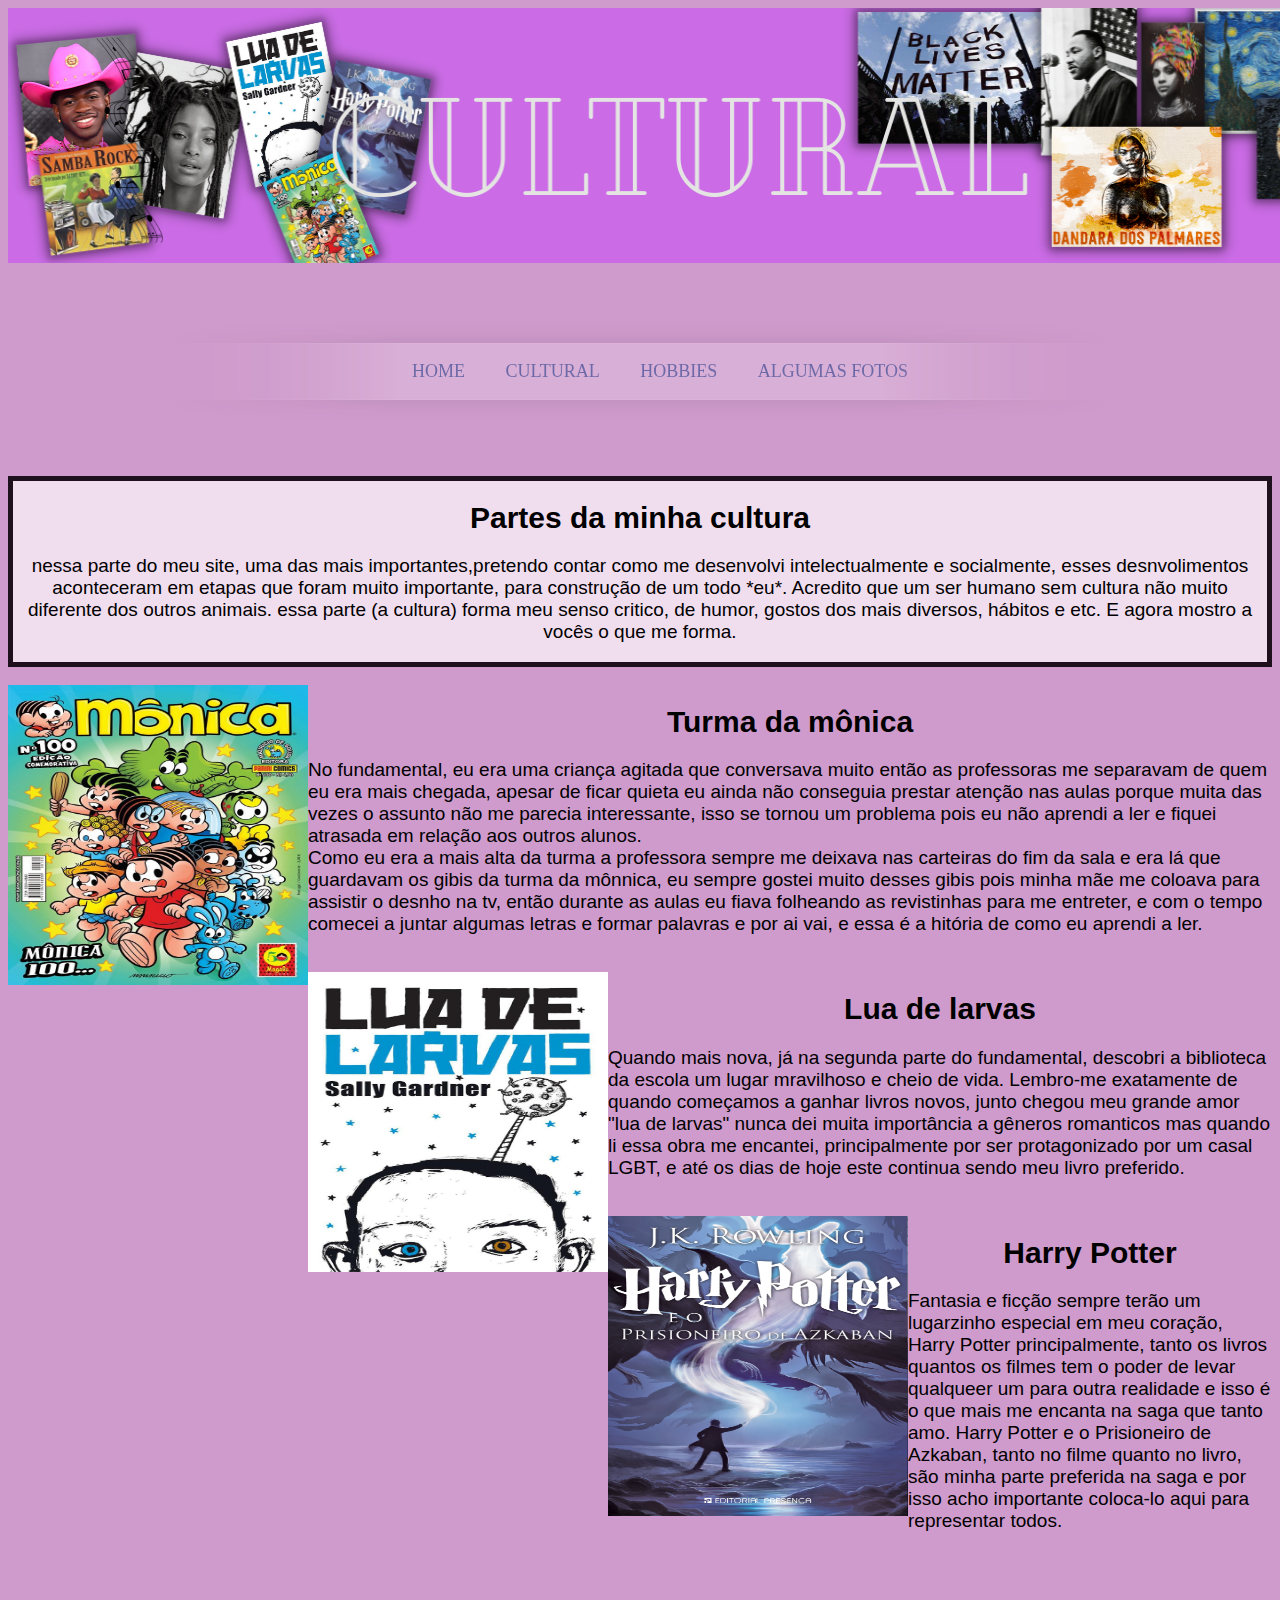
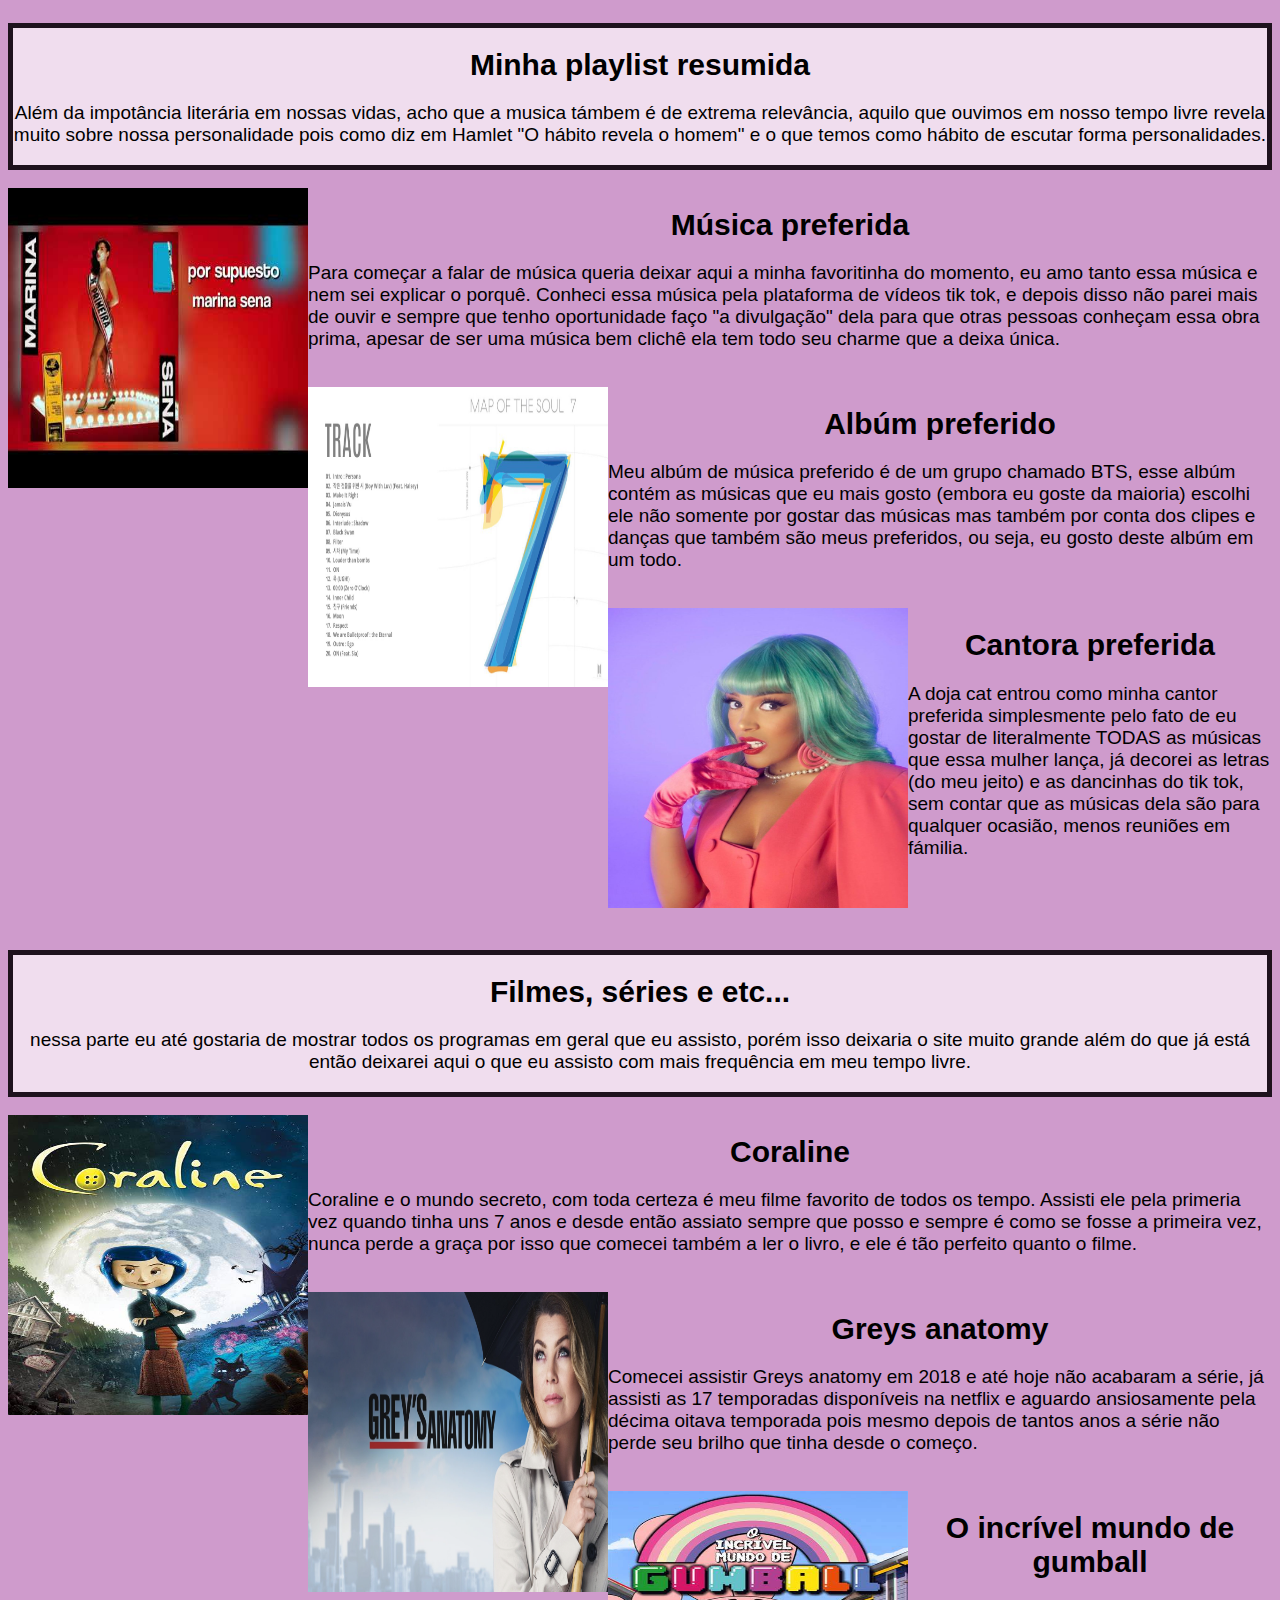
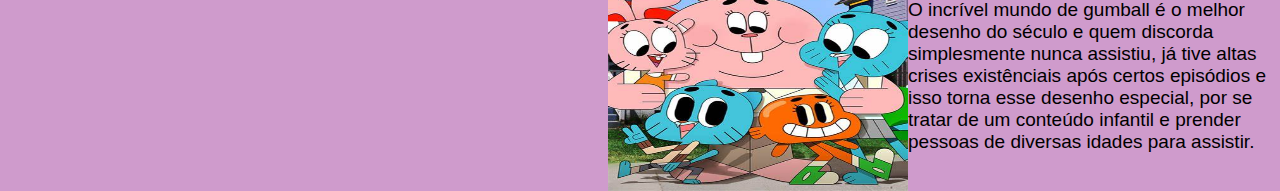
<file: cultura.html>
<!DOCTYPE html>
<html lang="pt-br">
<head>
	<meta charset="utf-8">
	<title>cultura</title>
	<link rel="stylesheet" type="text/css" href="estilo.css">
</head>
<body>

	<div id="banner">
      <img src="imagens/banner cultural.png" width="1340" height="255">
	</div>

<nav>
  <ul>
    <li>
      <a href="index.html">Home</a>
    </li>
    <li>
      <a href="cultura.html">Cultural</a>
    </li>
    <li>
      <a href="hobbies.html">Hobbies</a>
    </li>
    <li>
      <a href="foto.html">Algumas fotos</a>
    </li>
  </ul>
</nav>

<div id="sobre">
  <h1>Partes da minha cultura</h1>
  <p>nessa parte do meu site, uma das mais importantes,pretendo contar como me desenvolvi intelectualmente e socialmente, esses desnvolimentos aconteceram em etapas que foram muito importante, para construção de um todo *eu*. Acredito que um ser humano sem cultura não muito diferente dos outros animais.
  essa parte (a cultura) forma meu senso critico, de humor, gostos dos mais diversos, hábitos e etc. E agora mostro a vocês o que me forma.</p>
</div>
  <br />

  <img src="imagens/monica.jpg" width="300" height="300" align="left">
    <h1>Turma da mônica</h1>
   <p>  No fundamental, eu era uma criança agitada que conversava muito então as professoras me separavam de quem eu era mais chegada,
  apesar de ficar quieta eu ainda não conseguia prestar atenção nas aulas porque muita das vezes o assunto não me parecia interessante,
  isso se tornou um problema pois eu não aprendi a ler e fiquei atrasada em relação aos outros alunos. <br />
  Como eu era a mais alta da turma a professora sempre me deixava nas carteiras do fim da sala e era lá que guardavam os gibis da turma da mônnica,
  eu sempre gostei muito desses gibis pois minha mãe me coloava para assistir o desnho na tv, então durante as aulas eu fiava folheando as revistinhas para me entreter, e com o tempo comecei a juntar algumas letras e formar palavras e por ai vai, e essa é a hitória de como eu aprendi a ler.<br />
   </p>
  
  <br />

  <img src="imagens/ldl.jpg" width="300" height="300" align="left">
    <h1>Lua de larvas</h1>
  <p>Quando mais nova, já na segunda parte do fundamental, descobri a biblioteca da escola um lugar mravilhoso e cheio de vida.
    Lembro-me exatamente de quando começamos a ganhar livros novos, junto chegou meu grande amor "lua de larvas" nunca dei muita importância a gêneros romanticos mas quando li essa obra me encantei, principalmente por ser protagonizado por um casal LGBT, e até os dias de hoje este continua sendo meu livro preferido.
  </p>
 
  <br />

  <img src="imagens/hp.jpg" width="300" height="300" align="left">
    <h1>Harry Potter</h1>
  <p>
    Fantasia e ficção sempre terão um lugarzinho especial em meu coração, Harry Potter principalmente, tanto os livros quantos os filmes tem o poder de levar qualqueer um para outra realidade e isso é o que mais me encanta na saga que tanto amo.
    Harry Potter e o Prisioneiro de Azkaban, tanto no filme quanto no livro, são minha parte preferida na saga e por isso acho importante coloca-lo aqui para representar todos.
  </p>
  
  <br />
  <br />
  <br />
  <br />

<div id="musicas">
  <h1>Minha playlist resumida</h1>
  <p>Além da impotância literária em nossas vidas, acho que a musica támbem é de extrema relevância, aquilo que ouvimos em nosso tempo livre revela muito sobre nossa personalidade pois como diz em Hamlet "O hábito revela o homem" e o que temos como hábito de escutar forma personalidades.</p>
</div>

  <br />

<img src="imagens/por supesto.jpg" width="300" height="300" align="left">
<h1>Música preferida</h1>
<p>
  Para começar a falar de música queria deixar aqui a minha favoritinha do momento, eu amo tanto essa música e nem sei explicar o porquê.
  Conheci essa música pela plataforma de vídeos tik tok, e depois disso não parei mais de ouvir e sempre que tenho oportunidade faço "a divulgação" dela para que otras pessoas conheçam essa obra prima, apesar de ser uma música bem clichê ela tem todo seu charme que a deixa única.
</p>

<br />

<img src="imagens/bts7.jpg" width="300" height="300" align="left">
<h1>Albúm preferido</h1>
<p>
   Meu albúm de música preferido é de um grupo chamado BTS, esse albúm contém as músicas que eu mais gosto (embora eu goste da maioria) escolhi ele não somente por gostar das músicas mas também por conta dos clipes e danças que também são meus preferidos, ou seja, eu gosto deste albúm em um todo.
</p>
<br />

<img src="imagens/doja.jpg" width="300" height="300" align="left">
<h1>Cantora preferida</h1>
<p>
  A doja cat entrou como minha cantor preferida simplesmente pelo fato de eu gostar de literalmente TODAS as músicas que essa mulher lança, já decorei as letras (do meu jeito) e as dancinhas do tik tok, sem contar que as músicas dela são para qualquer ocasião, menos reuniões em fámilia.
</p>

  <br />
  <br />
  <br />
  <br />

 <div id="programas">
   <h1>Filmes, séries e etc...</h1>
  <p>nessa parte eu até gostaria de mostrar todos os programas em geral que eu assisto, porém isso deixaria o site muito grande além do que já está então deixarei aqui o que eu assisto com mais frequência em meu tempo livre.</p>
 </div>

<br />

 <img src="imagens/cora.jpg" width="300" height="300" align="left">
    <h1>Coraline</h1>
    <p>Coraline e o mundo secreto, com toda certeza é meu filme favorito de todos os tempo. Assisti ele pela primeria vez quando tinha uns 7 anos e desde então assiato sempre que posso e sempre é como se fosse a primeira vez, nunca perde a graça por isso que comecei também a ler o livro, e ele é tão perfeito quanto o filme. </p>
    
  <br />

    <img src="imagens/greys.jpg" width="300" height="300" align="left">
    <h1>Greys anatomy</h1>
    <p>
      Comecei assistir Greys anatomy em 2018 e até hoje não acabaram a série, já assisti as 17 temporadas disponíveis na netflix e aguardo ansiosamente pela décima oitava temporada pois mesmo depois de tantos anos a série não perde seu brilho que tinha desde o começo.
    </p>

  <br />

  <img src="imagens/gumball.jpg" width="300" height="300" align="left">
  <h1>O incrível mundo de gumball</h1>
  <p>
      O incrível mundo de gumball é o melhor desenho do século e quem discorda simplesmente nunca assistiu, já tive altas crises existênciais após certos episódios e isso torna esse desenho especial, por se tratar de um conteúdo infantil e prender pessoas de diversas idades para assistir.
  </p>


</body>

</html>
</file>
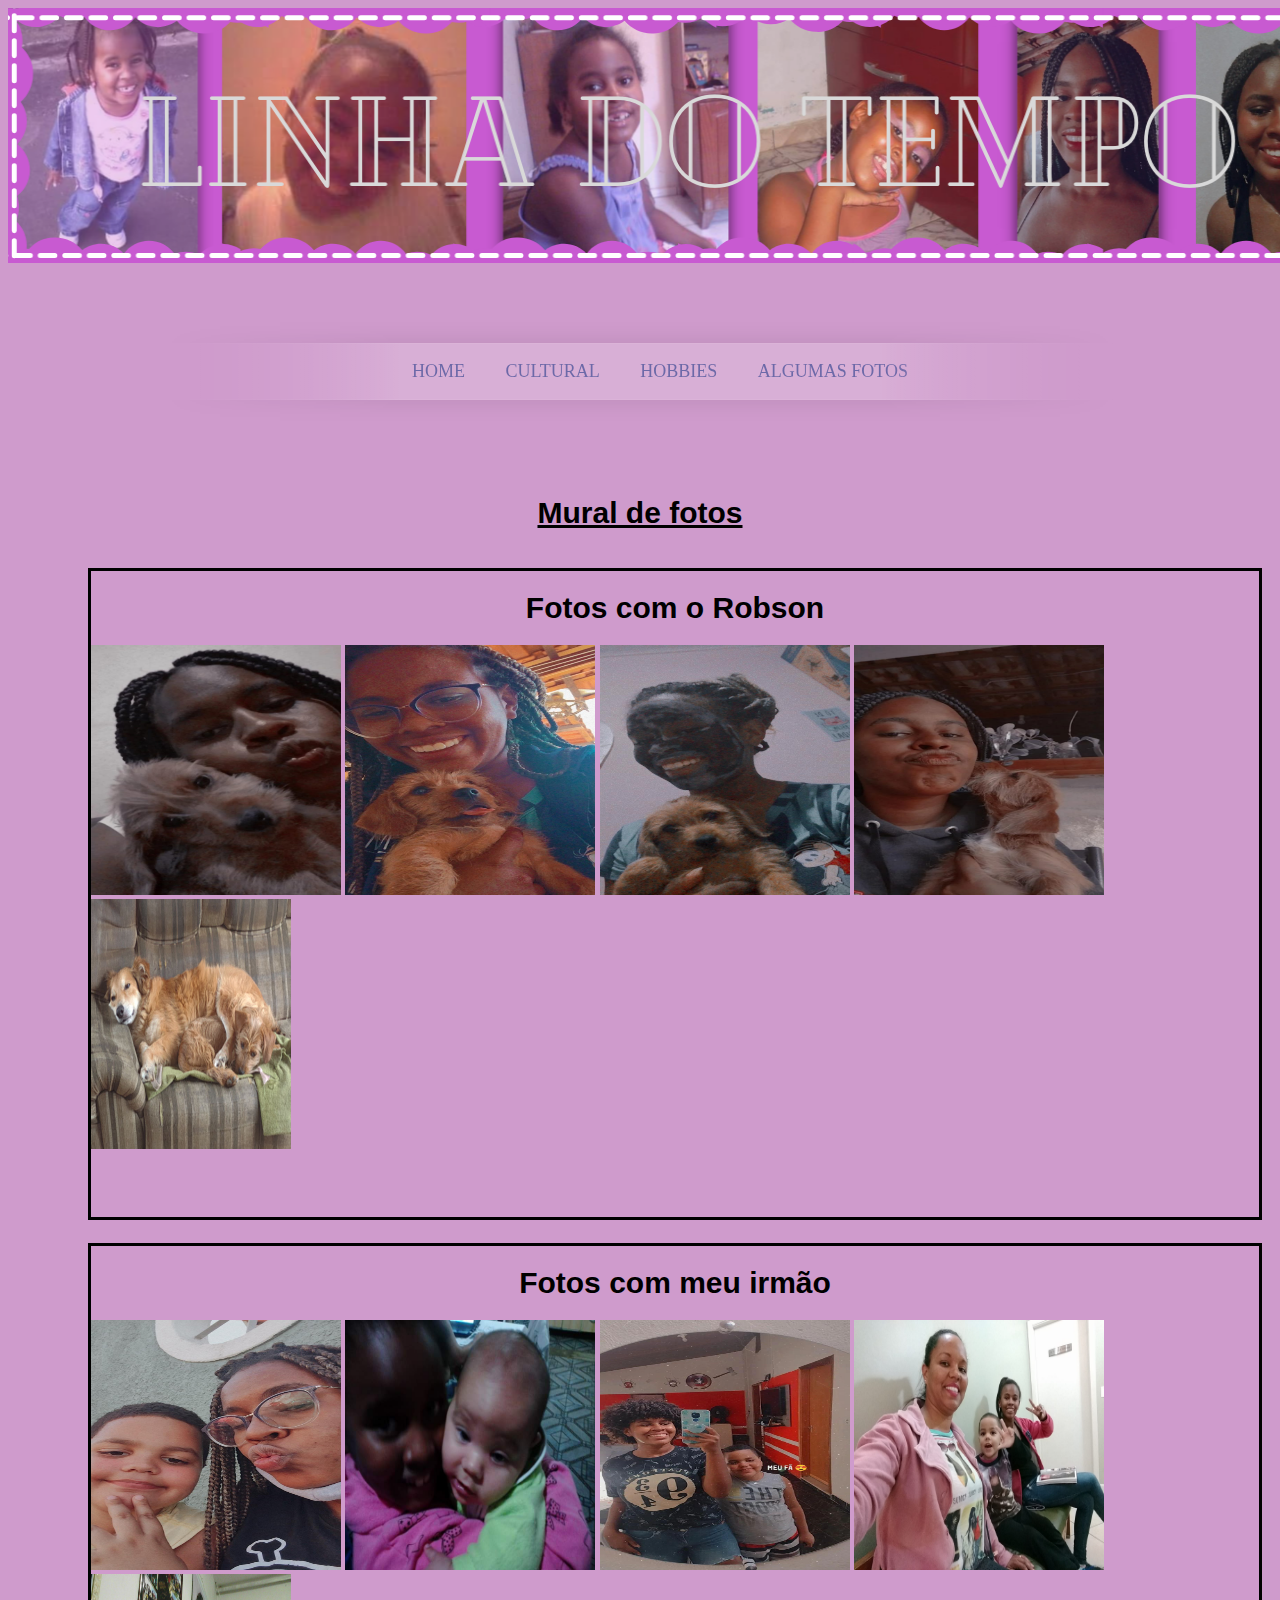
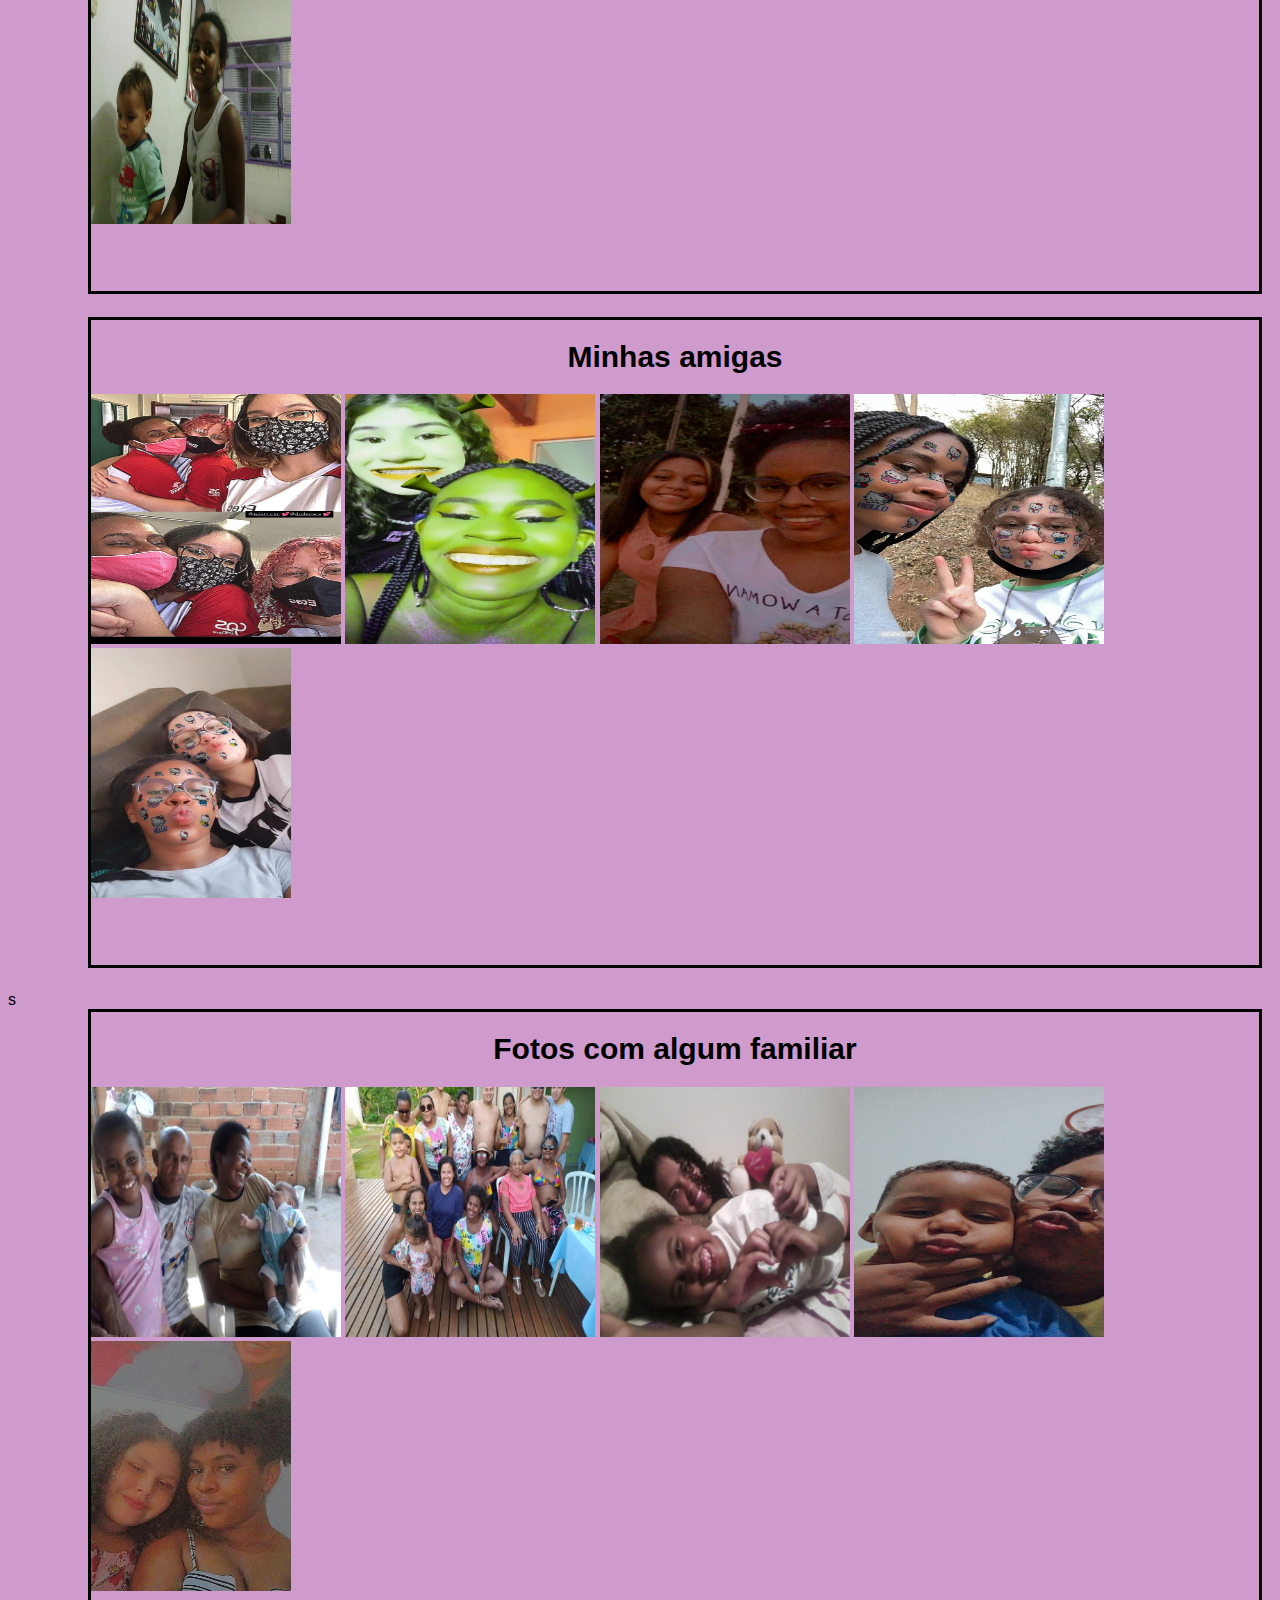
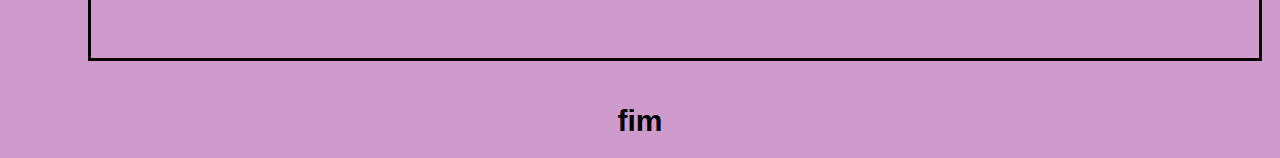
<file: foto.html>
<!DOCTYPE html>
<html lang="pt-br">
<head>
	<meta charset="utf-8">
	<title>Linha do tempo</title>
	<link rel="stylesheet" type="text/css" href="estilo.css">
</head>
<body>

	<div id="banner">
      <img src="imagens/banner linha.png" width="1340" height="255">
	</div>

  <nav>
  <ul>
    <li>
      <a href="index.html">Home</a>
    </li>
    <li>
      <a href="cultura.html">Cultural</a>
    </li>
    <li>
      <a href="hobbies.html">Hobbies</a>
    </li>
    <li>
      <a href="foto.html">Algumas fotos</a>
    </li>
  </ul>
  </nav>

 <h1><u>Mural de fotos</u></h1>
    <br />
  <div id="Robson">
                <h1>Fotos com o Robson</h1>

                <img class="albumone" src="imagens/meu cachorrinho.jpeg" width="250" height="250"/>
                <img class="album" src="imagens/meu cachorrinho2.jpeg" width="250" height="250"/>
                <img class="album" src="imagens/meu cachorrinho3.jpeg" width="250" height="250"/>
                <img class="album" src="imagens/meu cachorrinho4.jpeg" width="250" height="250"/>
                <img class="album" src="imagens/rem.jpg" width="200" height="250"/>
            </div>
    <br />
 <div id="cisaque">
                <h1>Fotos com meu irmão</h1>

                <img class="albumone" src="imagens/meu irmão.jpeg" width="250" height="250"/>
                <img class="album" src="imagens/meu irmão2.jpeg" width="250" height="250"/>
                <img class="album" src="imagens/isaque.jpg" width="250" height="250"/>
                <img class="album" src="imagens/cisaque.jpg" width="250" height="250"/>
                <img class="album" src="imagens/cisaque2.jpg" width="200" height="250"/>
            </div>
    <br />
<div id="amigas">
                <h1>Minhas amigas</h1>

                <img class="albumone" src="imagens/aed.jpg" width="250" height="250"/>
                <img class="album" src="imagens/barbara.jpg" width="250" height="250"/>
                <img class="album" src="imagens/sofia.jpg" width="250" height="250"/>
                <img class="album" src="imagens/manu e duda.jpg" width="250" height="250"/>
                <img class="album" src="imagens/aline.jpg" width="200" height="250"/>
            </div>
   <br />s
<div id="parente">
                <h1>Fotos com algum familiar</h1>

                <img class="albumone" src="imagens/meus avós.jpeg" width="250" height="250"/>
                <img class="album" src="imagens/minha familia.jpeg" width="250" height="250"/>
                <img class="album" src="imagens/minha tia.jpeg" width="250" height="250"/>
                <img class="album" src="imagens/priminho.jpeg" width="250" height="250"/>
                <img class="album" src="imagens/helo.jpg" width="200" height="250"/>
            </div>

            <br />

  <h1>fim</h1>

</body>

</html>
</file>
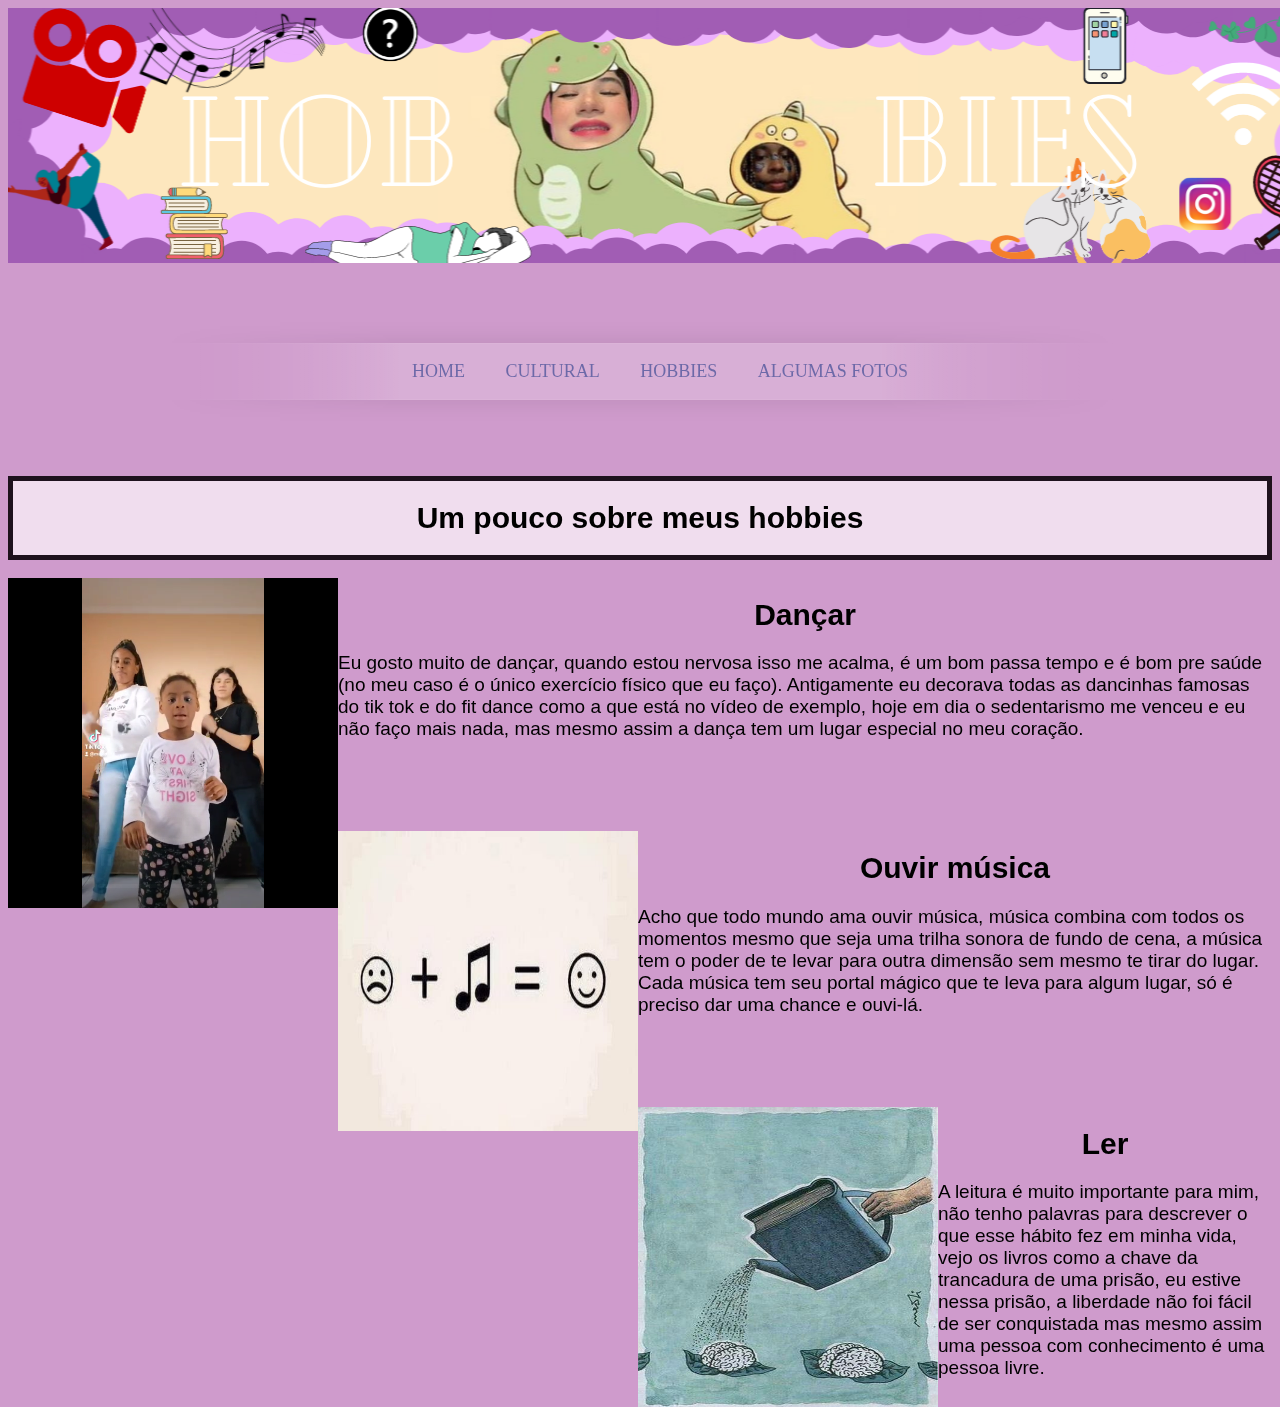
<file: hobbies.html>
<!DOCTYPE html>
<html lang="pt-br">
<head>
	<meta charset="utf-8">
	<title>Hobbies</title>
	<link rel="stylesheet" type="text/css" href="estilo.css">
</head>
<body>

	<div id="banner">
      <img src="imagens/banner hobbies.png" width="1340" height="255">
	</div>

<nav>
  <ul>
    <li>
      <a href="index.html">Home</a>
    </li>
    <li>
      <a href="cultura.html">Cultural</a>
    </li>
    <li>
      <a href="hobbies.html">Hobbies</a>
    </li>
    <li>
      <a href="foto.html">Algumas fotos</a>
    </li>
  </ul>
</nav>

<div id="sobre2">
  <h1>Um pouco sobre meus hobbies</h1>
</div>

<br />

<embed src="imagens/dancinha.mp4" autostart="false" height="330" width="330" align="left"/>
<h1>Dançar</h1>
<p>
  Eu gosto muito de dançar, quando estou nervosa isso me acalma, é um bom passa tempo e é bom pre saúde (no meu caso é o único exercício físico que eu faço).
  Antigamente eu decorava todas as dancinhas famosas do tik tok e do fit dance como a que está no vídeo de exemplo, hoje em dia o sedentarismo me venceu e eu não faço mais nada, mas mesmo assim a dança tem um lugar especial no meu coração.
</p>

  <br />
  <br />
  <br />
  <br />

<img src="imagens/musica.jpeg" width="300" height="300" align="left">
<h1>Ouvir música</h1>
<p>
  Acho que todo mundo ama ouvir música, música combina com todos os momentos mesmo que seja uma trilha sonora de fundo de cena, a música tem o poder de te levar para outra dimensão sem mesmo te tirar do lugar. Cada música tem seu portal mágico que te leva para algum lugar, só é preciso dar uma chance e ouvi-lá.
</p>

  <br />
  <br />
  <br />
  <br />

<img src="imagens/ler.jpeg"  width="300" height="300" align="left">
<h1>Ler</h1>
<p>
  A leitura é muito importante para mim, não tenho palavras para descrever o que esse hábito fez em minha vida, vejo os livros como a chave da trancadura de uma prisão, eu estive nessa prisão, a liberdade não foi fácil de ser conquistada mas mesmo assim uma pessoa com conhecimento é uma pessoa livre.
</p>

</body>

</html>
</file>
<file: estilo.css>
body{
	font-family:Verdana, Geneva, sans-serif;
    font-size:12px;
	background-color:#cf9bcc
}
h1{
	text-align: center;
	font-size: 30px;
	font-family: Cherry Parsley, verdana, sans-serif;
}
h2{
	text-align: center;
	font-size: 25px;
	font-family: Bell MT, verdana, sans-serif;
}
p{
	font-size: 19px;
	font-family: Footlight MT Light, verdana, sans-serif;
}
{
  margin: 0;
  padding: 0;
}

nav {
  max-width: 960px;
  mask-image: linear-gradient(90deg, rgba(255, 255, 255, 0) 0%, #ffffff 25%, #ffffff 75%, rgba(255, 255, 255, 0) 100%);
  margin: 0 auto;
  padding: 60px 0;
}

nav ul {
  text-align: center;
  background: linear-gradient(90deg, rgba(255, 255, 255, 0) 0%, rgba(255, 255, 255, 0.2) 25%, rgba(255, 255, 255, 0.2) 75%, rgba(255, 255, 255, 0) 100%);
  box-shadow: 0 0 25px rgba(0, 0, 0, 0.1), inset 0 0 1px rgba(255, 255, 255, 0.6);
}

nav ul li {
  display: inline-block;
}

nav ul li a {
  padding: 18px;
  font-family: "Open Sans";
  text-transform:uppercase;
  color: rgba(0, 35, 122, 0.5);
  font-size: 18px;
  text-decoration: none;
  display: block;
}

nav ul li a:hover {
  box-shadow: 0 0 10px rgba(0, 0, 0, 0.1), inset 0 0 1px rgba(255, 255, 255, 0.6);
  background: rgba(255, 255, 255, 0.1);
  color: rgba(0, 35, 122, 0.7);
}

#bio{
	background-color: #f0ddee;
	text-align:center;
	border: 5px solid;
	border-color: #1e111d;
}
#fotos{
	text-align:center;
	border: 5px solid;
	border-color: #1e111d;
	background-color:  #f0ddee;
    width:900;
    height: 320;
    padding-top: 5px;
    float: left;
}
#texto{
	background-color: #f0ddee;
	text-align:center;
	border: 5px solid;
	border-color: #1e111d;
}
#barra{
	background-color: #f0ddee;
	text-align:center;
	border: 5px solid;
	border-color: #1e111d;
}

#sobre{
	background-color: #f0ddee;
	text-align:center;
	border: 5px solid;
	border-color: #1e111d;
}
#sobre2{
	background-color: #f0ddee;
	text-align:center;
	border: 5px solid;
	border-color: #1e111d;
}
#musicas{
	background-color: #f0ddee;
	text-align:center;
	border: 5px solid;
	border-color: #1e111d;
}
#programas{
	background-color: #f0ddee;
	text-align:center;
	border: 5px solid;
	border-color: #1e111d;
}
#Robson{
	border-style: solid;
    border-color: black;
    margin-right: 10px;
    margin-left: 80px;
    margin-bottom: 40px;
    padding-bottom: 5%;
    margin-bottom: 5px;
}
#cisaque{
	border-style: solid;
    border-color: black;
    margin-right: 10px;
    margin-left: 80px;
    margin-bottom: 40px;
    padding-bottom: 5%;
    margin-bottom: 5px;
}
#amigas{
	border-style: solid;
    border-color: black;
    margin-right: 10px;
    margin-left: 80px;
    margin-bottom: 40px;
    padding-bottom: 5%;
    margin-bottom: 5px;
}
#parente{
	border-style: solid;
    border-color: black;
    margin-right: 10px;
    margin-left: 80px;
    margin-bottom: 40px;
    padding-bottom: 5%;
    margin-bottom: 5px;
}
</file>
